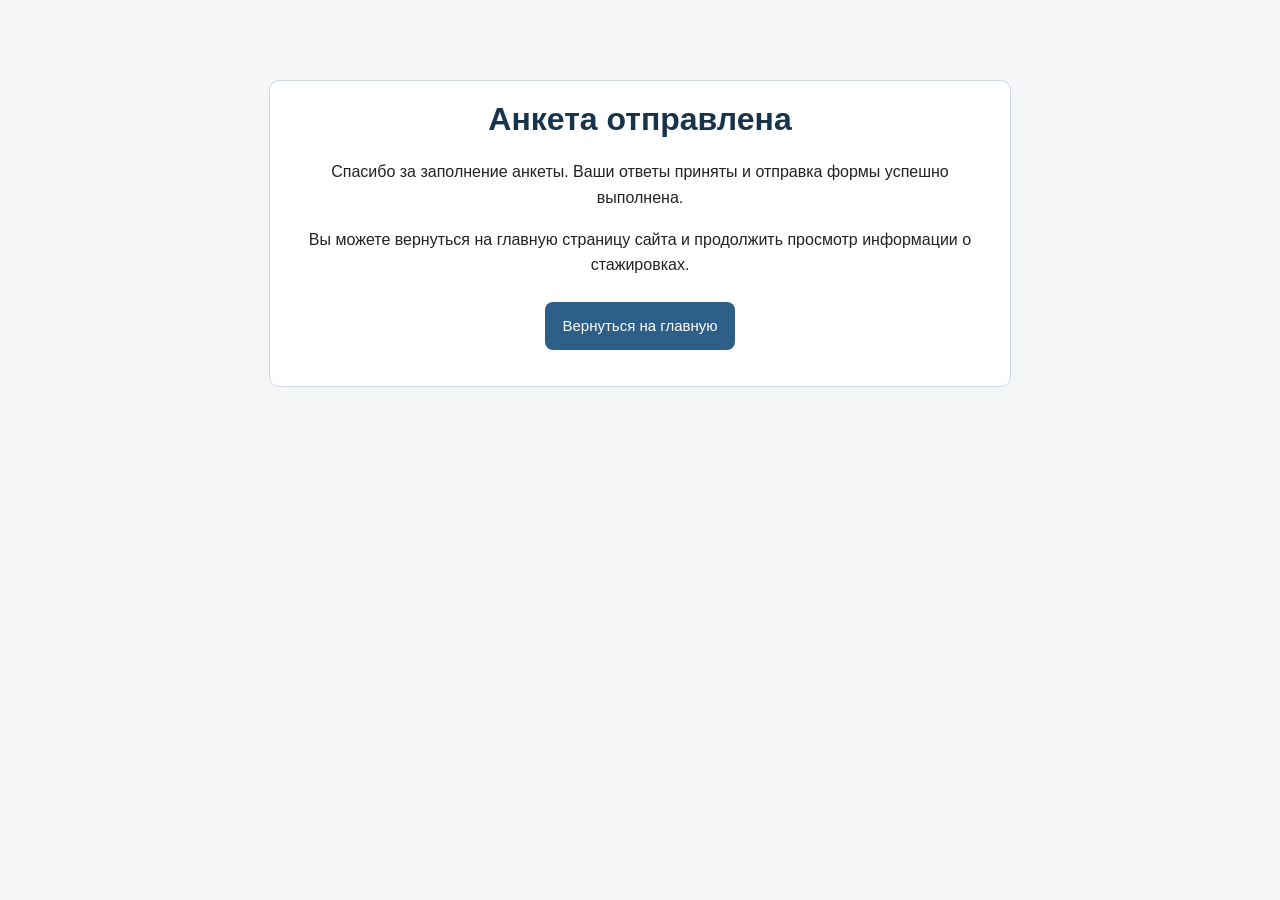
<file: thanks.html>
<!doctype html>
<html lang="ru">
	<head>
		<meta charset="UTF-8" />
		<meta name="viewport" content="width=device-width, initial-scale=1.0" />
		<title>Анкета отправлена</title>
		<link rel="stylesheet" href="style.css" />
	</head>
	<body>
		<div class="content">
			<div class="section" style="max-width: 700px; margin: 60px auto">
				<h1>Анкета отправлена</h1>
				<p class="center">
					Спасибо за заполнение анкеты. Ваши ответы приняты и отправка формы
					успешно выполнена.
				</p>
				<p class="center">
					Вы можете вернуться на главную страницу сайта и продолжить просмотр
					информации о стажировках.
				</p>
				<p class="center">
					<a href="index.html" class="yandex-btn">Вернуться на главную</a>
				</p>
			</div>
		</div>
	</body>
</html>
</file>
<file: style.css>
html {
	scroll-behavior: smooth;
}

body {
	margin: 0;
	font-family: Arial, sans-serif;
	background: #f4f6f8;
	color: #222;
}

.wrapper {
	display: grid;
	grid-template-columns: 220px 1fr;
	min-height: 100vh;
}

.sidebar {
	background: #dde6ee;
	border-right: 2px solid #b7c6d6;
	padding: 20px 12px;
	position: sticky;
	top: 0;
	height: 100vh;
	overflow-y: auto;
}

.sidebar a {
	display: block;
	text-decoration: none;
	color: #1f3b57;
	background: #ffffff;
	border: 1px solid #b7c6d6;
	padding: 10px 12px;
	margin-bottom: 10px;
	border-radius: 8px;
	font-weight: bold;
	text-align: center;
}

.sidebar a:hover {
	background: #cfe0ef;
}

.content {
	padding: 20px;
}

.section {
	background: #ffffff;
	border: 1px solid #cfd8e2;
	border-radius: 10px;
	padding: 20px;
	margin-bottom: 20px;
}

h1 {
	text-align: center;
	color: #18344d;
	font-size: 32px;
	margin-top: 0;
}

h2 {
	color: #214f73;
	border-bottom: 2px solid #c8d7e5;
	padding-bottom: 8px;
	margin-top: 0;
}

h3 {
	color: #2a5f8a;
}

p {
	font-size: 16px;
	line-height: 1.6;
	text-align: justify;
}

.center {
	text-align: center;
}

.italic {
	font-style: italic;
}

.bold {
	font-weight: bold;
}

.colored {
	color: #8b1e3f;
}

marquee {
	background: #d9ebf7;
	color: #14364f;
	padding: 10px;
	font-weight: bold;
	border: 1px solid #b7c6d6;
	border-radius: 8px;
	margin: 15px 0;
}

.top-media {
	width: 100%;
	max-width: 900px;
	margin: 20px auto;
	display: flex;
	flex-direction: column;
	align-items: center;
}

.top-video-block {
	width: 100%;
	text-align: center;
}

.top-audio-block {
	width: 100%;
	text-align: center;
	margin-top: 15px;
}

.top-video {
	width: 100%;
	max-width: 900px;
	height: auto;
	border: 2px solid #b8c8d8;
	border-radius: 8px;
	background: #fff;
	display: block;
	margin: 0 auto;
}

.top-audio {
	width: 100%;
	max-width: 900px;
	display: block;
	margin: 0 auto;
}

.main-frame {
	width: 100%;
	height: 240px;
	border: 2px solid #8ea8bf;
	border-radius: 8px;
	background: #fff;
	margin-top: 20px;
}

.cards {
	display: grid;
	grid-template-columns: repeat(3, minmax(0, 1fr));
	gap: 14px;
	margin-top: 15px;
}

.card {
	text-decoration: none;
	color: #222;
	border: 1px solid #c8d2dc;
	border-radius: 10px;
	padding: 14px;
	background: #f9fbfc;
	transition: 0.2s;
}

.card:hover {
	background: #edf4f9;
	border-color: #7f9bb4;
}

.card h3 {
	margin-top: 0;
	margin-bottom: 8px;
}

.card p {
	margin: 0;
	text-align: left;
}

ul.custom-list {
	font-size: 17px;
	line-height: 1.8;
	color: #21384f;
}

ul.custom-list li {
	margin-bottom: 8px;
}

.links-block a {
	color: #0c4a7a;
	font-weight: bold;
	text-decoration: none;
	display: inline-block;
	margin: 6px 10px 6px 0;
}

.links-block a:hover {
	text-decoration: underline;
}

.map-frame {
	width: 100%;
	height: 350px;
	border: 2px solid #9bb2c8;
	border-radius: 8px;
}

.form-block {
	max-width: 760px;
	margin: 0 auto;
}

.form-row {
	margin-bottom: 14px;
}

label {
	display: block;
	margin-bottom: 6px;
	font-weight: bold;
	color: #214f73;
}

input[type='text'],
input[type='email'],
select,
textarea {
	width: 100%;
	padding: 10px;
	border: 1px solid #97aec2;
	border-radius: 8px;
	font-size: 15px;
	background: #fbfdff;
	box-sizing: border-box;
}

textarea {
	resize: vertical;
	min-height: 110px;
}

.radio-group,
.check-group {
	padding: 10px;
	border: 1px solid #c7d5e0;
	border-radius: 8px;
	background: #f8fbfd;
}

.radio-group label,
.check-group label {
	display: block;
	font-weight: normal;
	margin-bottom: 8px;
}

.submit-btn,
.yandex-btn {
	display: inline-block;
	background: #2d5f88;
	color: #fff !important;
	text-decoration: none;
	border: none;
	padding: 12px 18px;
	border-radius: 8px;
	cursor: pointer;
	font-size: 15px;
	margin-top: 8px;
}

.submit-btn:hover,
.yandex-btn:hover {
	background: #214966;
	text-decoration: none;
}

.small-note {
	font-size: 14px;
	color: #5b6e80;
}

@media (max-width: 900px) {
	.wrapper {
		grid-template-columns: 1fr;
	}

	.sidebar {
		position: relative;
		height: auto;
	}

	.cards {
		grid-template-columns: 1fr;
	}
}
</file>
